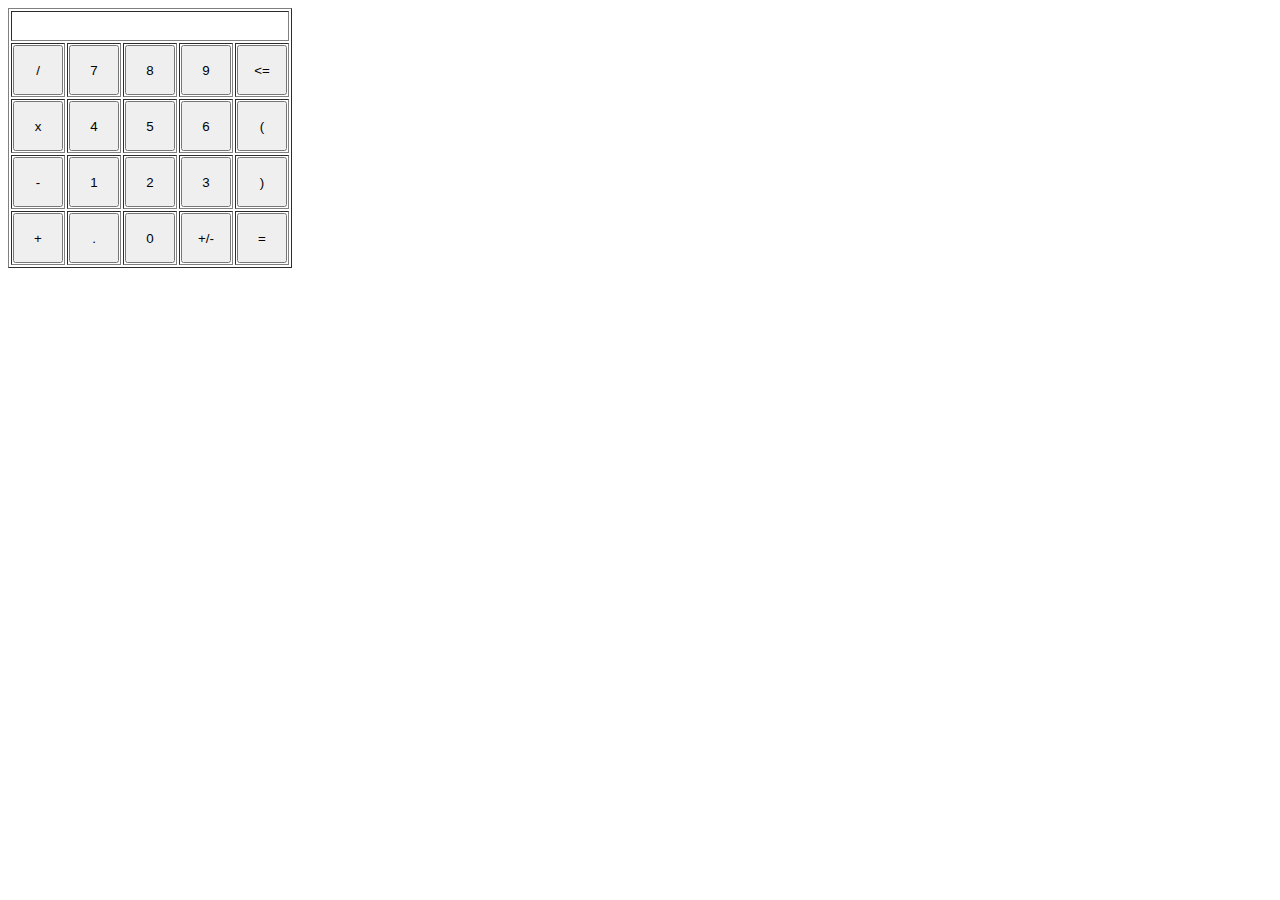
<file: kalkulator.html>
<?xml version="1.0" encoding="UTF-8"?>
<!DOCTYPE html PUBLIC "-//W3C//DTD XHTML 1.0 Strict//EN" "http://www.w3.org/TR/xhtml1/DTD/xhtml1-strict.dtd">
<html xmlns="http://www.w3.org/1999/xhtml" xml:lang="en" lang="en">
	<head>
	    <style>
	    
	    button
	    {
	        width:50px;
	        height:50px;
	        
	    }
	    </style>
	    
	    <script type="text/javascript">
	    
	    
	        function zmienznak()
	        {
	            var element = document.getElementById("ekran");
	            var nowy = "-(";
	            nowy += element.innerHTML;
	            element.innerHTML = nowy;
	            element.innerHTML += ")"
	        }
	        
	        function dopisz0()
	        {
	            var element = document.getElementById("ekran");
	            element.innerHTML += 0
	        }
	        function dopisz1()
	        {
	            var element = document.getElementById("ekran");
	            element.innerHTML += 1
	        }
	        function dopisz2()
	        {
	            var element = document.getElementById("ekran");
	            element.innerHTML += 2
	        }
	        function dopisz3()
	        {
	            var element = document.getElementById("ekran");
	            element.innerHTML += 3
	        }
	        function dopisz4()
	        {
	            var element = document.getElementById("ekran");
	            element.innerHTML += 4
	        }
	        function dopisz5()
	        {
	            var element = document.getElementById("ekran");
	            element.innerHTML += 5
	        }
	        function dopisz6()
	        {
	            var element = document.getElementById("ekran");
	            element.innerHTML += 6
	        }
	        function dopisz7()
	        {
	            var element = document.getElementById("ekran");
	            element.innerHTML += 7
	        }
	        function dopisz8()
	        {
	            var element = document.getElementById("ekran");
	            element.innerHTML += 8
	        }
	        function dopisz9()
	        {
	            var element = document.getElementById("ekran");
	            element.innerHTML += 9
	        }
	        
	        
	        function dopiszDziel()
	        {
	            var element = document.getElementById("ekran");
	            element.innerHTML += "/"
	        }
	        
	        
	        
	        function dopiszKropke()
	        {
	            var element = document.getElementById("ekran");
	            element.innerHTML += "."
	        }
	        
	        function dopiszRazy()
	        {
	            var element = document.getElementById("ekran");
	            element.innerHTML += "*"
	        }
	        function dopiszMinus()
	        {
	            var element = document.getElementById("ekran");
	            element.innerHTML += "-"
	        }
	        function dopiszPlus()
	        {
	            var element = document.getElementById("ekran");
	            element.innerHTML += "+"
	        }
	        
	        function dopiszNawiasO()
	        {
	            var element = document.getElementById("ekran");
	            element.innerHTML += "("
	        }
	        
	        function dopiszNawiasZ()
	        {
	            var element = document.getElementById("ekran");
	            element.innerHTML += ")"
	        }
	        
	        function Licz()
	        {
	            var element = document.getElementById("ekran");
	            var text = element.innerHTML;
	            element.innerHTML = eval(text);
	            
	            if(element.innerHTML == text)
	            {
	                element.innerHTML = ".";
	            }
	        }
	        
	        function UndefinedToString(x)
	        {
	            var napis = "undefined";
	            var result="";
	            for(var i=9;i<x.length;i++)
	            {
	                result += x[i];
	            }
	            return result;
	        }
	        
	        function Usun()
	        {
	            var element = document.getElementById("ekran");
	            var wzor = element.innerHTML;
	            var wzor2 = "";
	            for (var i = 0; i < wzor.length -1; i++) {
                 wzor2 += wzor[i];
                }
                element.innerHTML = wzor2;
	        }
	        
	        
	    
	    </script>
		<meta charset="UTF-8">
		<title>MateuszPiwowarski200862</title>
		
		
		
	</head>
	
	<body>
	    <table border="1px">
	        <tr  height="30">
	            <td id="ekran" colspan="5"></td>

	        </tr>
	        <tr>
	            <td><button onclick="dopiszDziel()">/</button></td>
	            <td><button onclick="dopisz7()">7</button></td>
	            <td><button onclick="dopisz8()">8</button></td>
	            <td><button onclick="dopisz9()">9</button></td>
	            <td><button onclick="Usun()"><=</button></td>
	        </tr>
	        <tr>
	            <td><button onclick="dopiszRazy()">x</button></td>
	            <td><button onclick="dopisz4()">4</button></td>
	            <td><button onclick="dopisz5()">5</button></td>
	            <td><button onclick="dopisz6()">6</button></td>
	            <td><button onclick="dopiszNawiasO()">(</button></td>
	        </tr>
	        <tr>
	            <td><button onclick="dopiszMinus()">-</button></td>
	            <td><button onclick="dopisz1()">1</button></td>
	            <td><button onclick="dopisz2()">2</button></td>
	            <td><button onclick="dopisz3()">3</button></td>
	            <td><button onclick="dopiszNawiasZ()">)</button></td>
	        </tr>
	        <tr>
	            <td><button onclick="dopiszPlus()">+</button></td>
	            <td><button onclick="dopiszKropke()">.</button></td>
	            <td><button onclick="dopisz0()">0</button></td>
	            <td><button onclick="zmienznak()">+/-</button></td>
	            <td><button onclick="Licz()">=</button></td>
	        </tr>
	        </table>
	</body>
</html>
</file>
